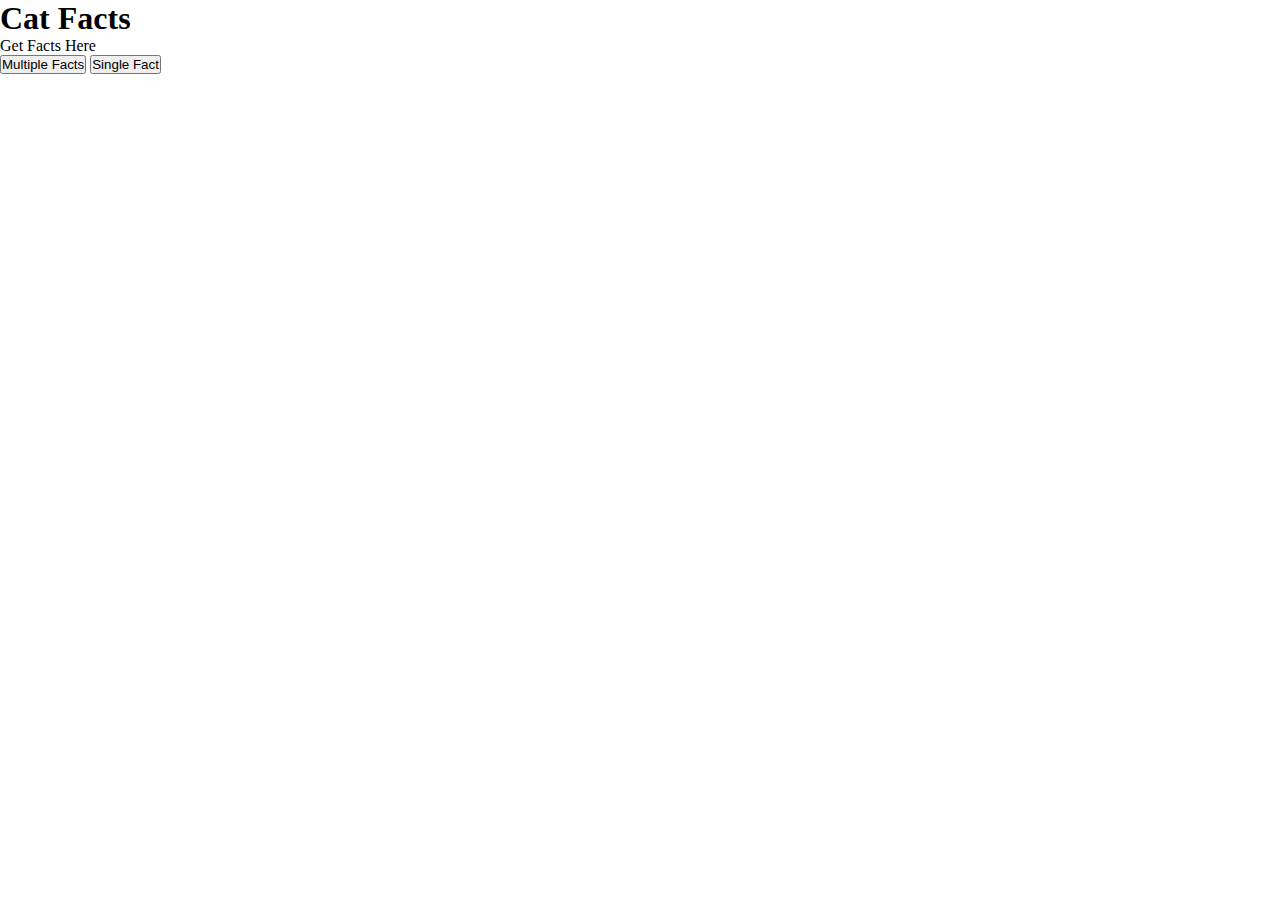
<file: cat facts/index.html>
<!DOCTYPE html>
<html lang="en">
<head>
    <meta charset="UTF-8">
    <meta name="viewport" content="width=device-width, initial-scale=1.0">
    <title>Cat Fact API</title>
    <link rel="stylesheet" href="style.css">
</head>
<body>
    <h1>Cat Facts</h1>
    <div class="container">Get Facts Here</div>
    <button id="btn">Multiple Facts</button>
    <button id="btn1">Single Fact</button>

    <script src="script.js"></script>
</body>

</html>
</file>
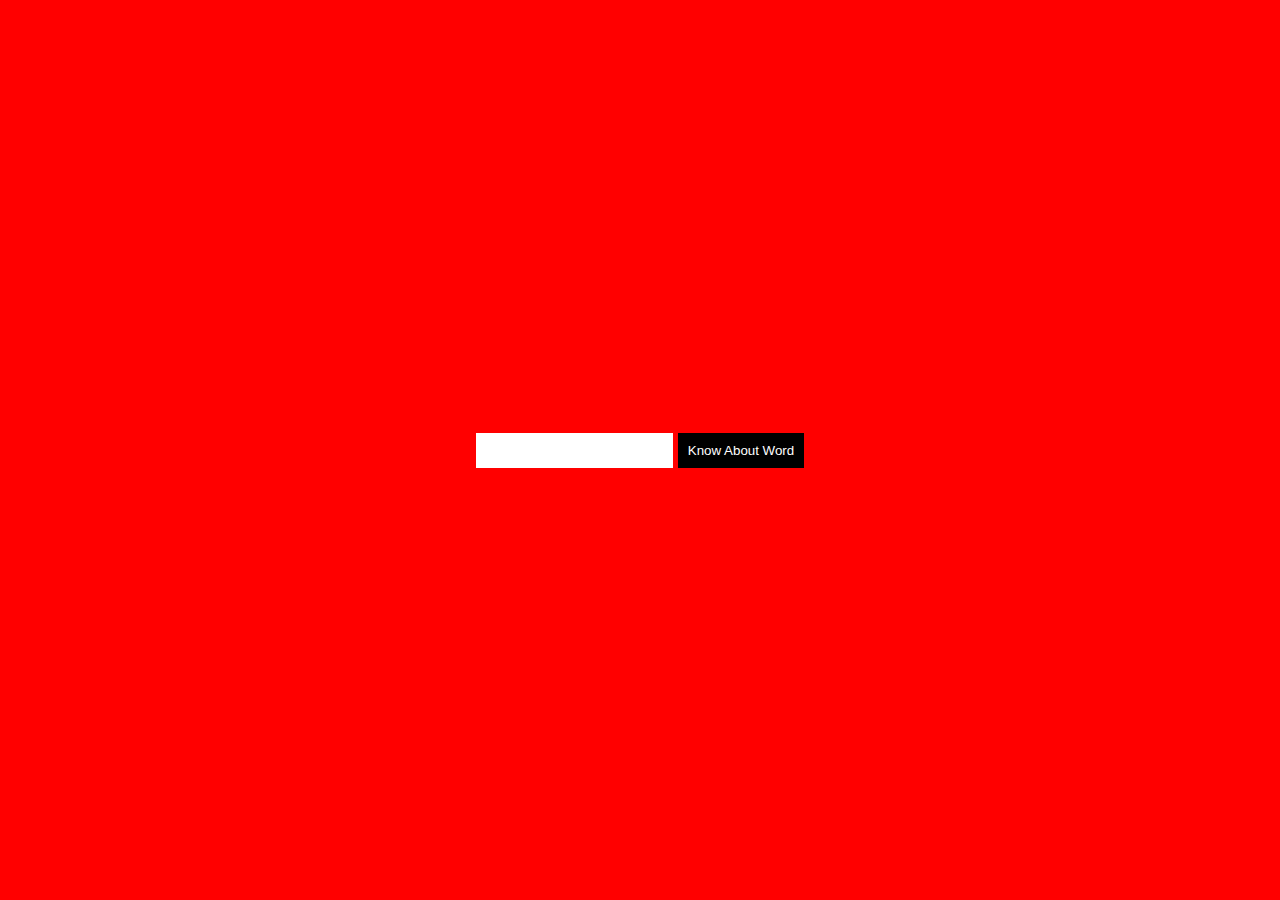
<file: dictionary/index.html>
<!DOCTYPE html>
<html lang="en">

<head>
    <meta charset="UTF-8">
    <meta name="viewport" content="width=device-width, initial-scale=1.0">
    <title>Dictionary app</title>
    <link rel="stylesheet" href="style.css">
</head>

<body>
    <div class="container">
        <input type="text" id="input">
        <button id="btn">Know about word</button>
        <div class="container"></div>
    </div>


    <script src="script.js"></script>
</body>

</html>
</file>
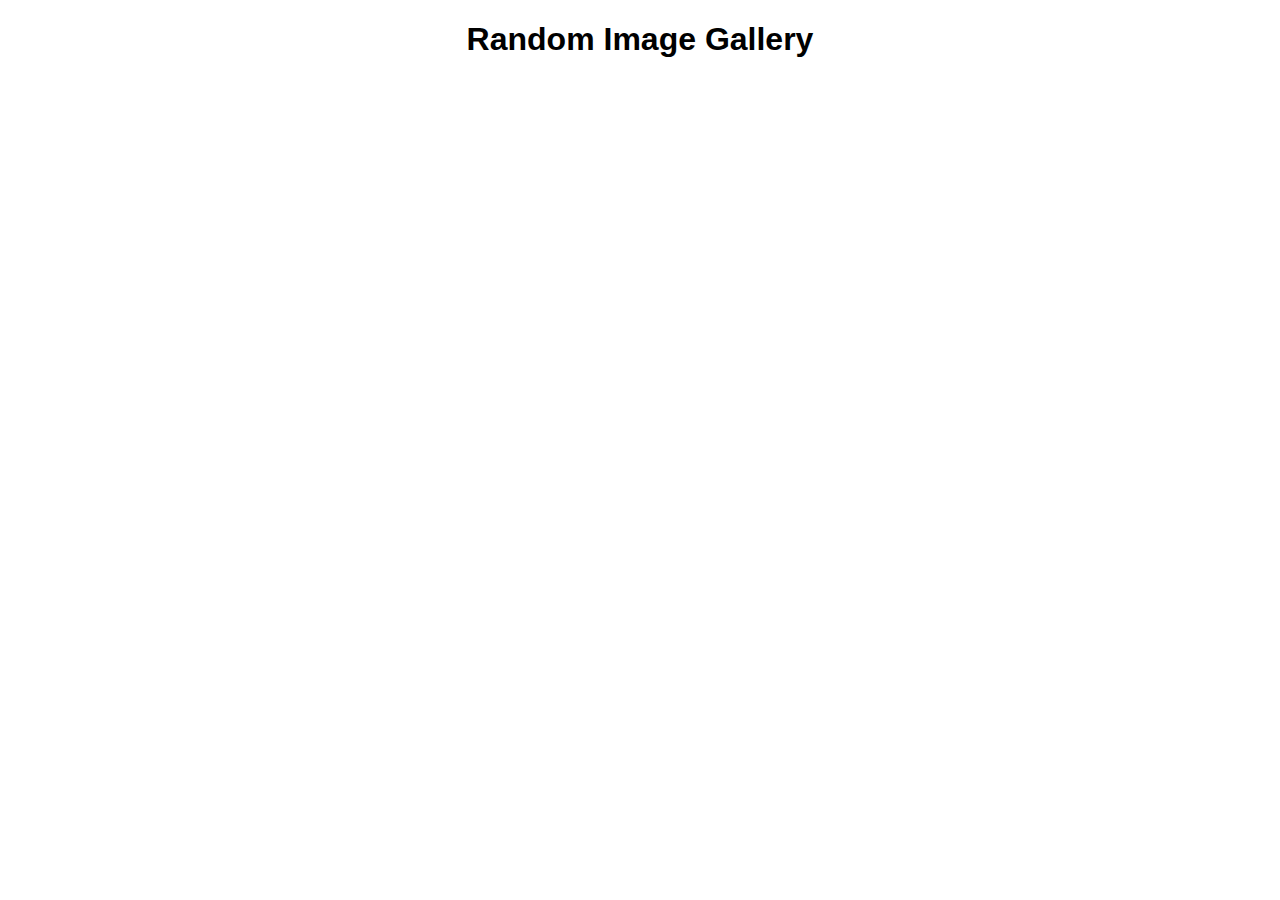
<file: Image gallary/index.html>
<!DOCTYPE html>
<html lang="en">

<head>
    <meta charset="UTF-8">
    <meta name="viewport" content="width=device-width, initial-scale=1.0">
    <title>Unsplash Gallery</title>
    <link rel="stylesheet" href="style.css">
</head>

<body>
    <h1>Random Image Gallery</h1>
    <div id="gallery"></div>
    <div id="loader">Loading...</div>

    <script src="script.js"></script>
</body>

</html>
</file>
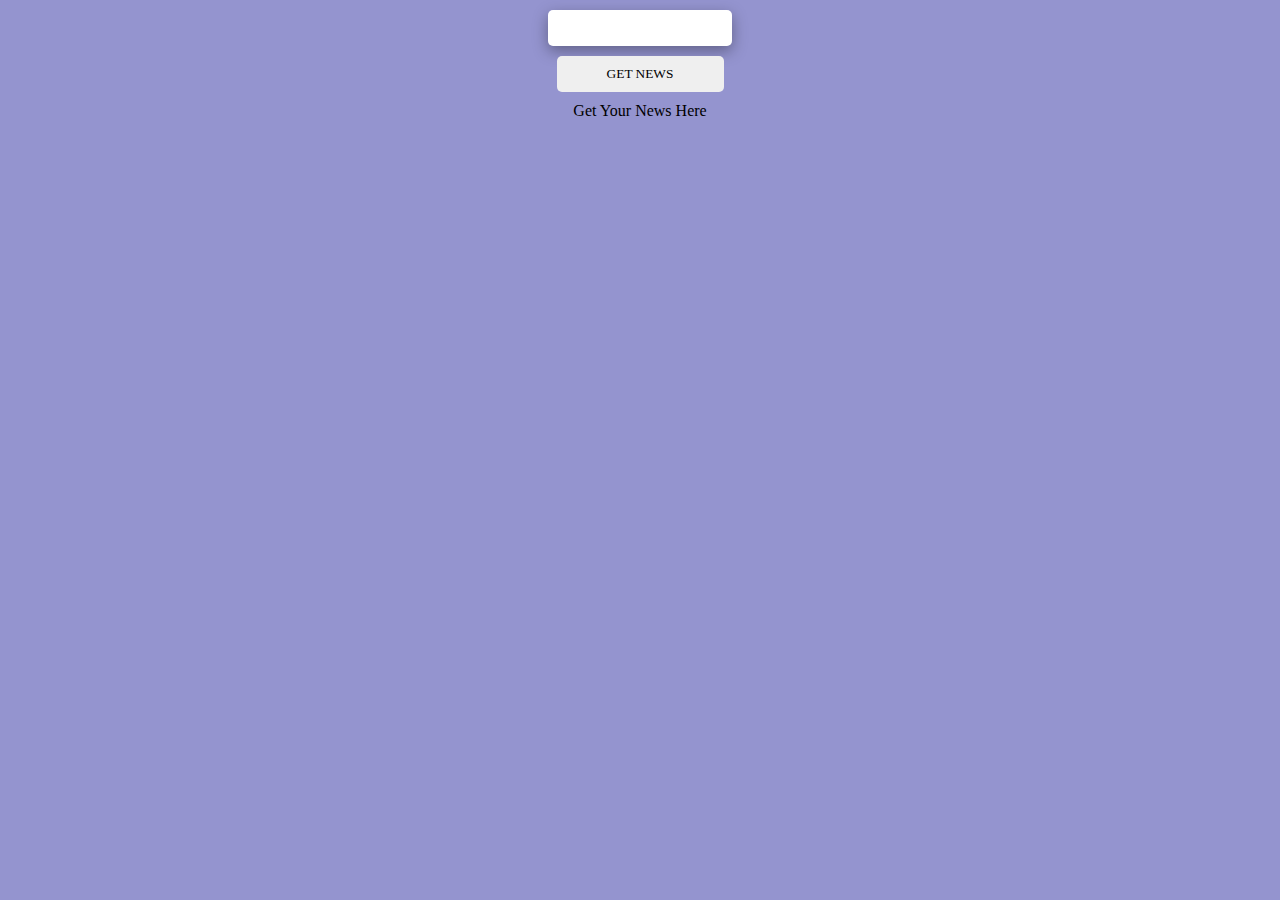
<file: News api/index.html>
<!DOCTYPE html>
<html lang="en">
<head>
    <meta charset="UTF-8">
    <meta name="viewport" content="width=device-width, initial-scale=1.0">
    <title>News API Pr</title>
    <link rel="stylesheet" href="style.css">
</head>
<body>
    <input type="text" id="news">
    <button class="btn">Get News</button>
    <div class="container">
        Get Your News Here
    </div>

    <script src="script.js"></script>
</body>
</html>
</file>
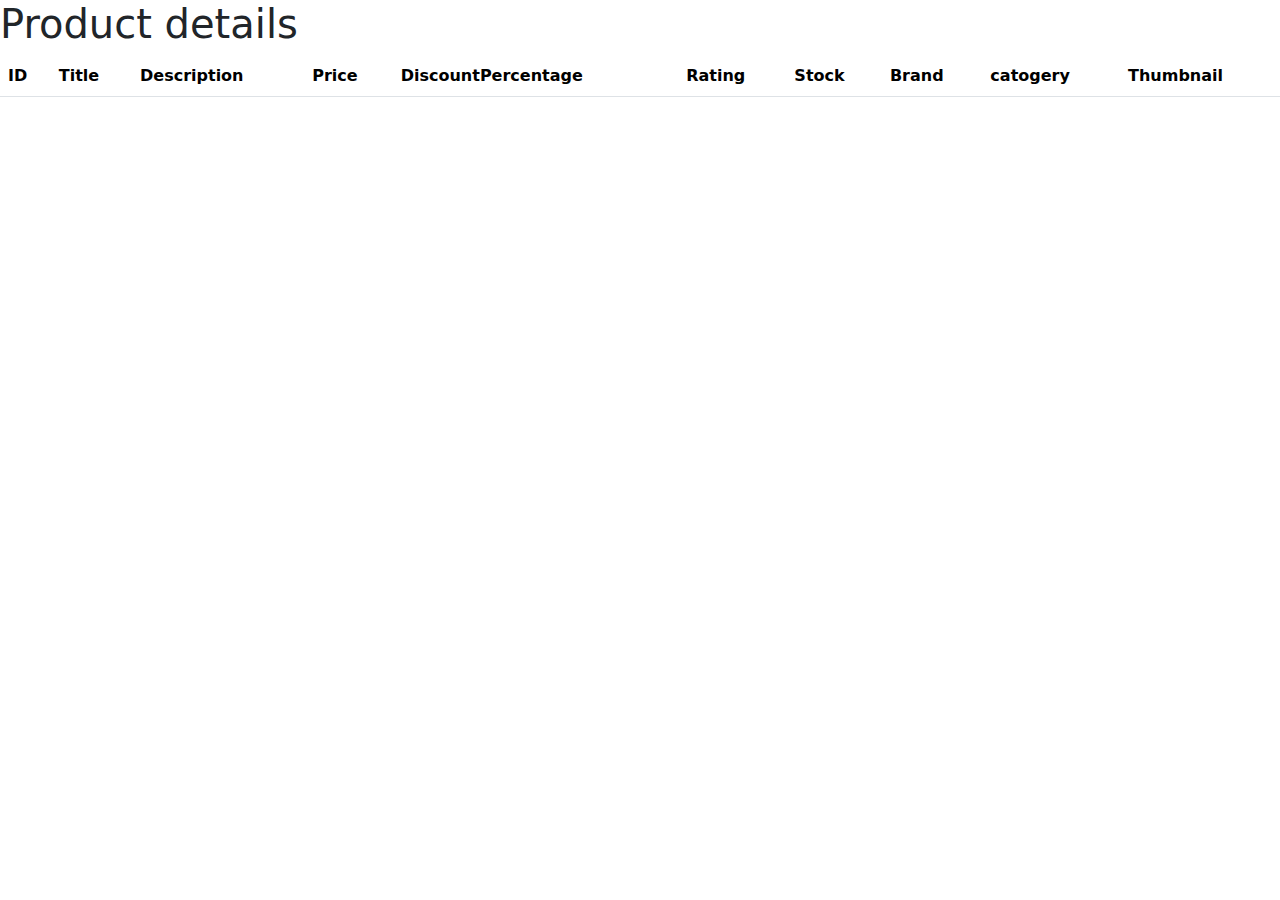
<file: Product details page API/index.html>
<!DOCTYPE html>
<html lang="en">

<head>
    <meta charset="UTF-8">
    <meta name="viewport" content="width=device-width, initial-scale=1.0">
    <title>Product details</title>
    <link href="https://cdn.jsdelivr.net/npm/bootstrap@5.3.3/dist/css/bootstrap.min.css" rel="stylesheet"
        integrity="sha384-QWTKZyjpPEjISv5WaRU9OFeRpok6YctnYmDr5pNlyT2bRjXh0JMhjY6hW+ALEwIH" crossorigin="anonymous">
        <link rel="stylesheet" href="style.css">
</head>

<body>
    <h1>Product details</h1>
    <table class="table table-hover">
        <thead>
            <tr>
                <th>ID</th>
                <th>Title</th>
                <th>Description</th>
                <th>Price</th>
                <th>DiscountPercentage</th>
                <th>Rating</th>
                <th>Stock</th>
                <th>Brand</th>
                <th>catogery</th>
                <th>Thumbnail</th>
            </tr>
        </thead>
        <tbody id="tableRows"></tbody>
    </table>
    <script src="script.js"></script>
    <script src="https://cdn.jsdelivr.net/npm/@popperjs/core@2.11.8/dist/umd/popper.min.js"
        integrity="sha384-I7E8VVD/ismYTF4hNIPjVp/Zjvgyol6VFvRkX/vR+Vc4jQkC+hVqc2pM8ODewa9r"
        crossorigin="anonymous"></script>
    <script src="https://cdn.jsdelivr.net/npm/bootstrap@5.3.3/dist/js/bootstrap.min.js"
        integrity="sha384-0pUGZvbkm6XF6gxjEnlmuGrJXVbNuzT9qBBavbLwCsOGabYfZo0T0to5eqruptLy"
        crossorigin="anonymous"></script>
</body>

</html>
</file>
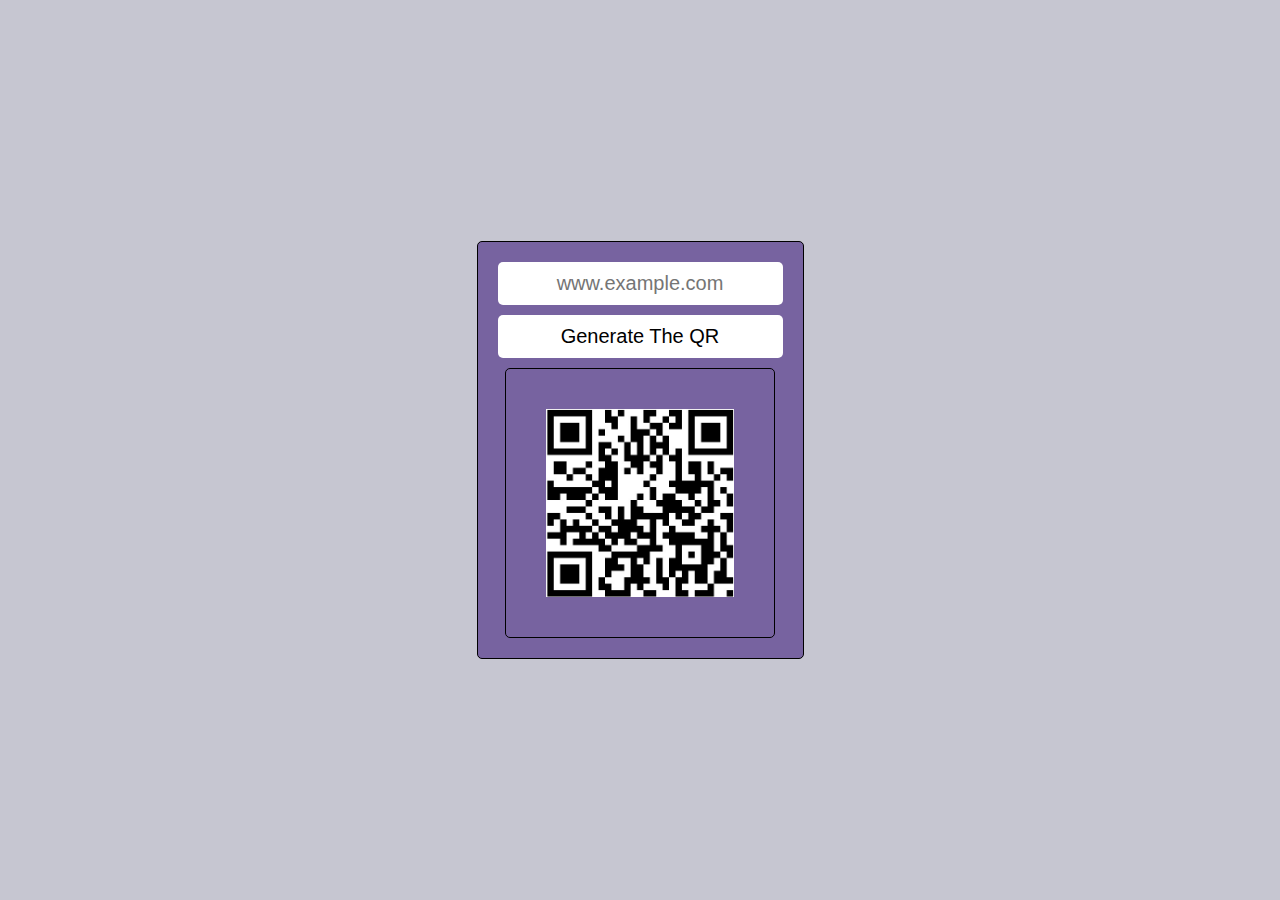
<file: QR code generator/index.html>
<!DOCTYPE html>
<html lang="en">
<head>
    <meta charset="UTF-8">
    <meta name="viewport" content="width=device-width, initial-scale=1.0">
    <title>QR Code Generato</title>
    <link rel="stylesheet" href="style.css">
</head>
<body>
    <div class="container">
        <div class="form">
            <input type="text" placeholder="www.example.com">
            <button>Generate The QR</button>
            <img src="./qr.jpg" alt="">
        </div>
    </div>

    <script src="script.js"></script>
</body>

</html>
</file>
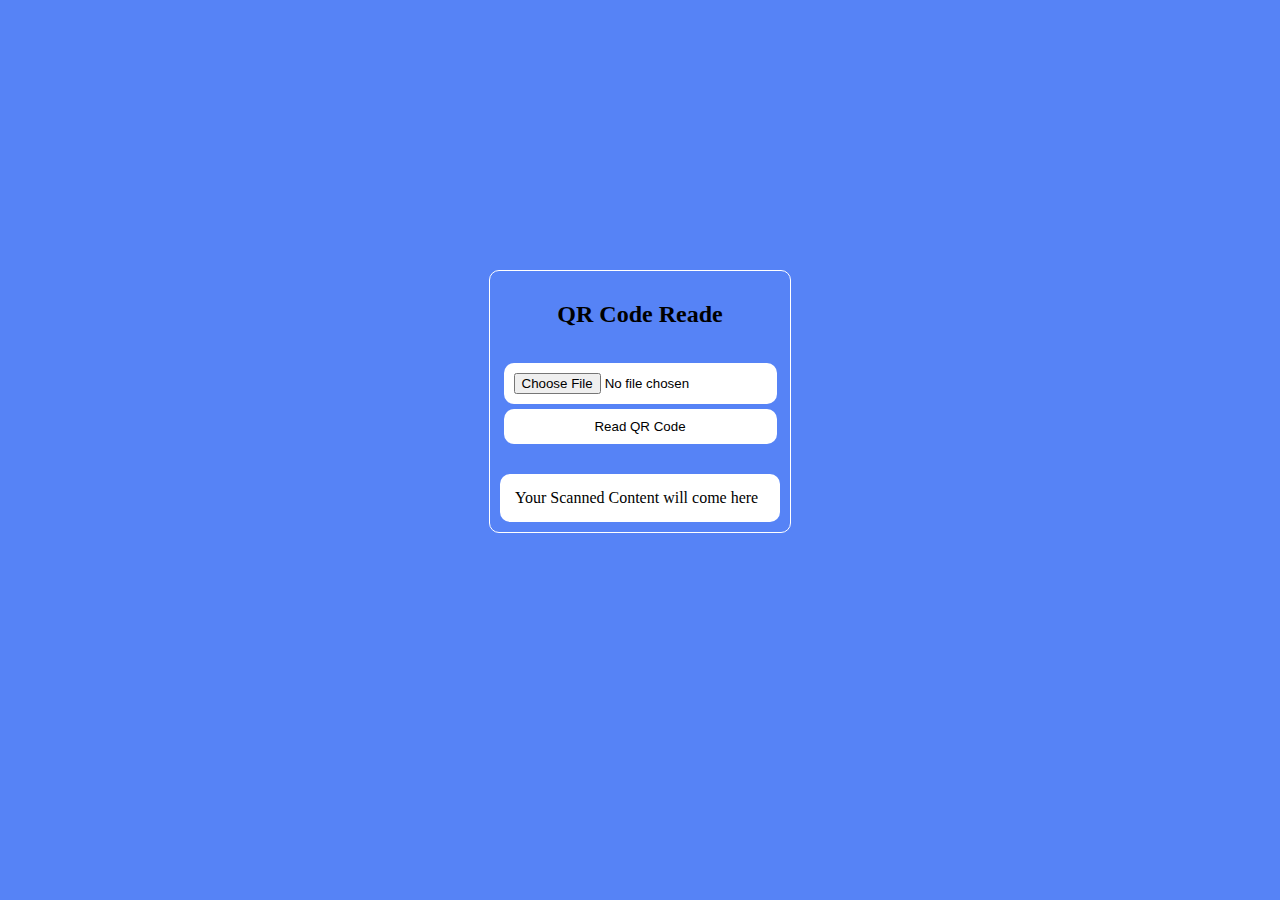
<file: QR code scanner/index.html>
<!DOCTYPE html>
<html lang="en">

<head>
    <meta charset="UTF-8" />
    <meta name="viewport" content="width=device-width, initial-scale=1.0" />
    <title>QR Code Reade</title>
    <link rel="stylesheet" href="style.css">
</head>

<body>
    <div class="container">
        <h2>QR Code Reade</h2>

        <form id="qr-form">
            <input type="file" id="qr-file" name="file" accept="image/*" required />
            <button type="submit">Read QR Code</button>
        </form>

        <div id="result">Your Scanned Content will come here </div>
    </div>

<script src="script.js"></script>
</body>

</html>
</file>
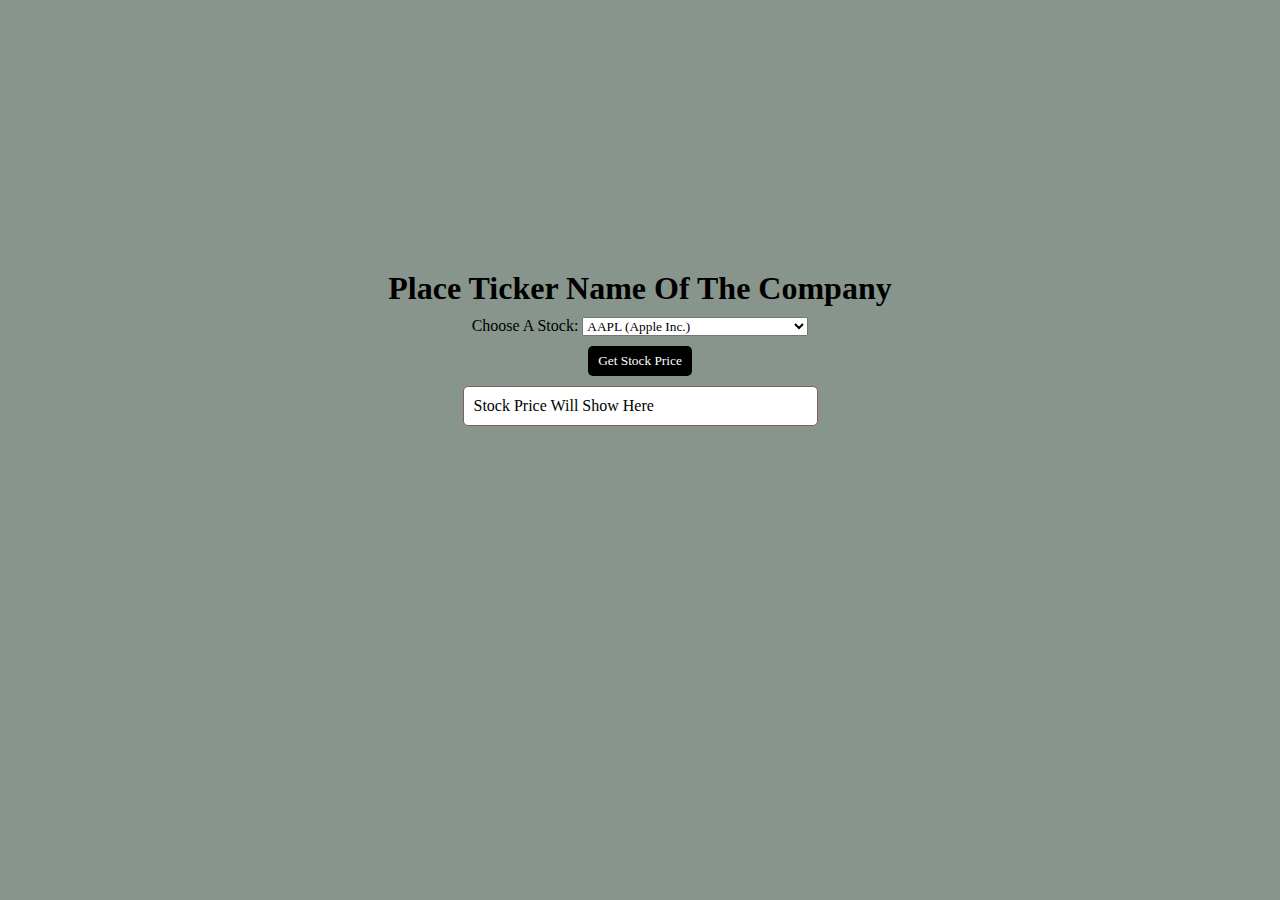
<file: stock price/index.html>
<!DOCTYPE html>
<html lang="en">

<head>
    <meta charset="UTF-8">
    <meta name="viewport" content="width=device-width, initial-scale=1.0">
    <title>Stock Price</title>
    <link rel="stylesheet" href="style.css">
</head>

<body>
    <div class="main">
        <h1>Place Ticker name of the company</h1>
        <div class="choose">
            <label for="stocks">Choose a stock:</label>
            <select name="stocks" id="stocks">
                <option value="AAPL">AAPL (Apple Inc.)</option>
                <option value="MSFT">MSFT (Microsoft Corporation)</option>
                <option value="GOOGL">GOOGL (Alphabet Inc.)</option>
                <option value="AMZN">AMZN (Amazon.com Inc.)</option>
                <option value="TSLA">TSLA (Tesla Inc.)</option>
                <option value="META">META (Meta Platforms Inc.)</option>
                <option value="NFLX">NFLX (Netflix Inc.)</option>
                <option value="NVDA">NVDA (NVIDIA Corporation)</option>
                <option value="BRK.A">BRK.A (Berkshire Hathaway Inc.)</option>
                <option value="JPM">JPM (JPMorgan Chase & Co.)</option>
                <option value="V">V (Visa Inc.)</option>
                <option value="MA">MA (Mastercard Inc.)</option>
                <option value="DIS">DIS (Walt Disney Co.)</option>
                <option value="PEP">PEP (PepsiCo Inc.)</option>
                <option value="KO">KO (Coca-Cola Co.)</option>
                <option value="WMT">WMT (Walmart Inc.)</option>
                <option value="INTC">INTC (Intel Corporation)</option>
                <option value="AMD">AMD (Advanced Micro Devices Inc.)</option>
                <option value="CSCO">CSCO (Cisco Systems Inc.)</option>
                <option value="ADBE">ADBE (Adobe Inc.)</option>
                <option value="CRM">CRM (Salesforce Inc.)</option>
                <option value="PYPL">PYPL (PayPal Holdings Inc.)</option>
                <option value="UBER">UBER (Uber Technologies Inc.)</option>
                <option value="LYFT">LYFT (Lyft Inc.)</option>
                <option value="NKE">NKE (Nike Inc.)</option>
                <option value="BABA">BABA (Alibaba Group Holding Ltd.)</option>
                <option value="T">T (AT&T Inc.)</option>
                <option value="BA">BA (Boeing Co.)</option>
                <option value="PFE">PFE (Pfizer Inc.)</option>
                <option value="MRNA">MRNA (Moderna Inc.)</option>
                <option value="XOM">XOM (Exxon Mobil Corporation)</option>
                <option value="CVX">CVX (Chevron Corporation)</option>
            </select>

        </div>
        <button class="btn">Get stock price</button>
        <div class="container">Stock price will show here</div>
    </div>


    <script src="script.js"></script>
</body>

</html>
</file>
<file: cat facts/style.css>
*{
    margin: 0;
    padding: 0;
    box-sizing: border-box;
}
</file>
<file: dictionary/style.css>
*{
    margin: 0;
    padding: 0;
    box-sizing: border-box;
}
.container{
    display: flex;
    justify-content: center;
    align-items: center;
    height: 100vh;
    background-color: red;
}
.container input{
    padding: 10px;
    border: none;
    margin-right: 5px;
}
.container button{
    padding: 10px;
    text-transform: capitalize;
    border: none;
    background-color: black;
    color: white;
}
</file>
<file: Image gallary/style.css>
body {
  font-family: Arial, sans-serif;
  margin: 0;
  padding: 0;
  text-align: center;
}

#gallery {
  display: grid;
  grid-template-columns: repeat(auto-fill, minmax(250px, 1fr));
  gap: 10px;
  padding: 20px;
}

#gallery img {
  width: 100%;
  height: auto;
  border-radius: 10px;
}

#loader {
  font-size: 20px;
  margin: 20px;
  color: #666;
}
</file>
<file: News api/style.css>
* {
    margin: 0;
    padding: 0;
    box-sizing: border-box;
    font-family: "Gilroy";
}

body {
    display: flex;
    flex-direction: column;
    justify-content: center;
    align-items: center;
    background-color: rgb(148, 148, 207);
}

.new-div {
    display: flex;
    flex-direction: column;
    justify-content: center;
    padding: 10px;
    color: white;
    border-radius: 5px;
    background-color: #2c3853;
    margin: 10px;
    box-shadow: rgba(0, 0, 0, 0.35) 0px 5px 15px;
    width: 500px;
}

.container {
    display: flex;
    flex-wrap: wrap;
    justify-content: center;
    margin-top: 10px;
}

input {
    padding: 10px;
    border: none;
    border-radius: 5px;
    background: white;
    margin: 10px 0;
    box-shadow: rgba(0, 0, 0, 0.35) 0px 5px 15px;
}

button {
    padding: 10px;
    width: 167px;
    border: none;
    border-radius: 5px;
    cursor: pointer;
    text-transform: uppercase;
}
</file>
<file: Product details page API/style.css>
*{
    margin: 0;
    padding: 0;
    box-sizing: border-box;
}
</file>
<file: QR code generator/style.css>
* {
    margin: 0;
    padding: 0;
    box-sizing: border-box;
}

body {
    height: 100vh;
    background-color: rgb(198 198 209);
    ;
    /* background-color: #9886BE; */
    display: flex;
    justify-content: center;
    align-items: center;
}

.container {
    display: flex;
    flex-direction: column;
    justify-content: center;
    border: 1px solid black;
    background-color: #7763a0;
    padding: 20px;
    border-radius: 5px;
}

.container .form {
    display: flex;
    flex-direction: column;
    justify-content: center;
    gap: 10px;
    align-items: center;
}

.form button {
    font-size: 20px;
    background-color: white;
    border: none;
    cursor: pointer;
    border-radius: 5px;
    padding: 10px;
    width: 100%;
}

.form input {
    font-size: 20px;
    background-color: white;
    border: none;
    border-radius: 5px;
    padding: 10px;
    text-align: center;
    width: 100%;
}

.form img {
    transition: height 0.5s ease;
    border-radius: 5px;
    height: 270px;
    padding: 40px;
    border: 1px solid black;
    width: 270px;
}
</file>
<file: QR code scanner/style.css>
body {
     font-family: "Gilroy";
     margin: 30px;
     display: flex;
     justify-content: center;
     background-color: #5683F6;
 }

 #result {
     margin-top: 20px;
     padding: 15px;
     background-color: #ffffff;
     white-space: pre-wrap;
     width: 250px;
     border-radius: 10px;
 }

 form {
     display: flex;
     flex-direction: column;
 }

 .container {
     display: flex;
     flex-direction: column;
     border: 1px solid white;
     justify-content: center;
     align-items: center;
     gap: 10px;
     /* width: 30vw; */
     border-radius: 10px;
     padding: 10px;
     position: absolute;
     top: 30%;
 }

 input {
     padding: 10px;
     border-radius: 10px;
     margin: 5px 0;
     cursor: pointer;
     background-color: white;
 }

 button {
     background-color: rgb(255, 255, 255);
     padding: 10px;
     outline: none;
     border: none;
     cursor: pointer;
     border-radius: 10px;
 }
</file>
<file: stock price/style.css>
* {
    margin: 0;
    padding: 0;
    box-sizing: border-box;
    font-family: "Gilroy";
}

body {
    background-color: #88958d;
}

.main {
    display: flex;
    flex-direction: column;
    align-items: center;
    width: 100vw;
    position: absolute;
    top: 30%;
    gap: 10px;
    text-transform: capitalize;
}

.btn {
    padding: 7px 10px;
    border: none;
    border-radius: 5px;
    cursor: pointer;
    background-color: #000000;
    color: white;
    text-transform: capitalize;
}

.container {
    padding: 10px;
    border: 1px solid rgb(137, 92, 92);
    border-radius: 5px;
    background-color: white;
    width: 355px;
    text-transform: capitalize;

    p {
        margin: 5px 0;
        ;
    }
}
</file>
